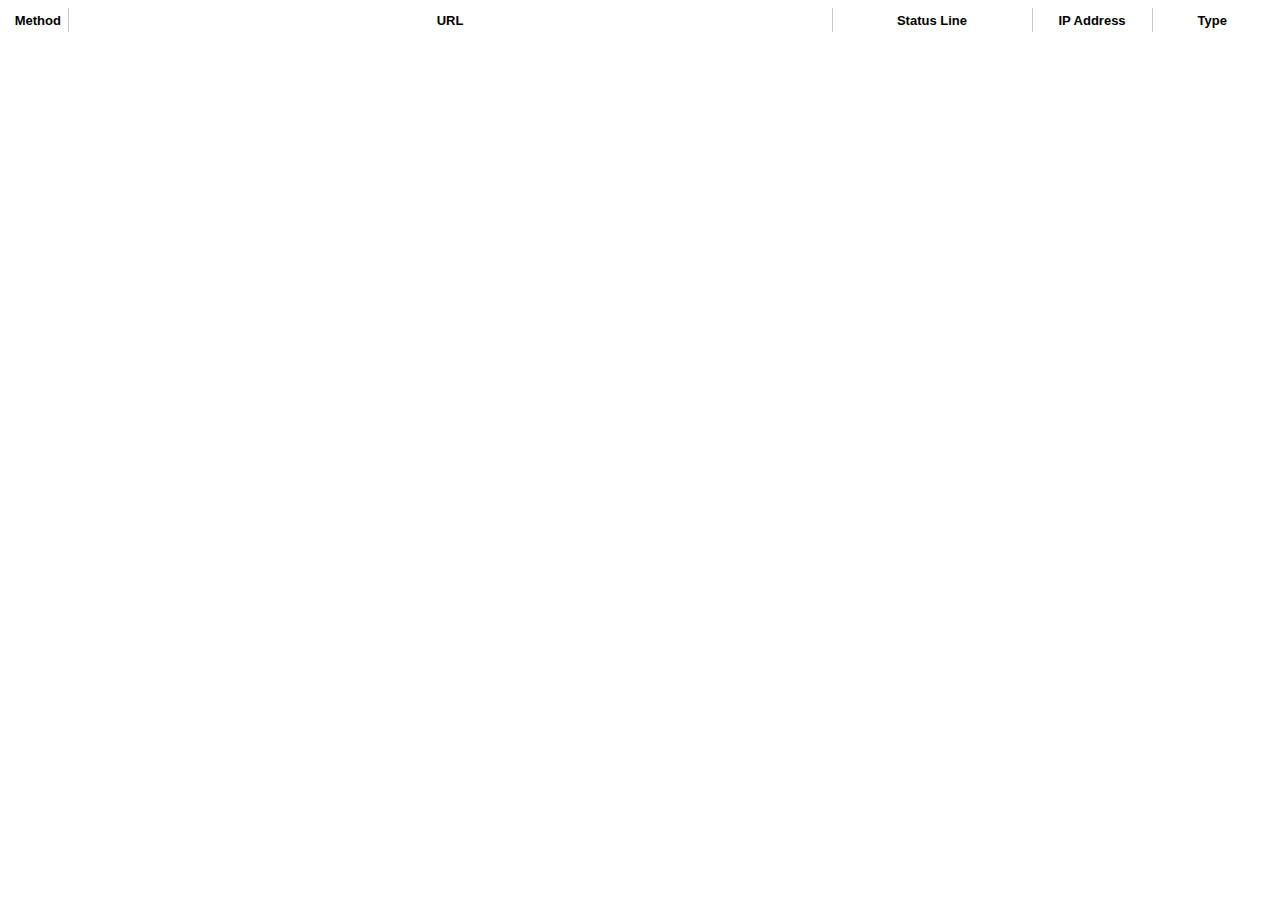
<file: Proxy-Switcher-and-Manager/data/log/index.html>
<!DOCTYPE html>
<html>
  <head>
    <meta http-equiv="Content-Type" content="text/html; charset=UTF-8"/>
    <title>Error Logs :: Proxy Switcher</title>
  </head>
  <body>
    <style>
      body {
        font-family: "Helvetica Neue", Helvetica, Arial, sans-serif;
        font-size: 13px;
      }
      table {
        width: 100%;
        table-layout: fixed;
        border-collapse: collapse;
      }
      tr {
        height: 24px;
      }
      tbody tr:nth-child(odd) {
        background-color: #efefef;
      }
      th {
        border: none;
      }
      td {
        overflow: hidden;
        text-overflow: ellipsis;
        white-space: nowrap;
      }
      td:not(:nth-child(2)) {
        text-align: center;
      }
      td:nth-child(2) {
        text-indent: 10px;
      }
    </style>
    <table>
      <colgroup>
        <col width="60" style="border-right: solid 1px #ccc;">
        <col style="border-right: solid 1px #ccc;">
        <col width="200px">
        <col width="120" style="border-left: solid 1px #ccc; border-right: solid 1px #ccc;">
        <col width="120">
      </colgroup>
      <thead>
        <tr>
          <th>Method</th>
          <th>URL</th>
          <th>Status Line</th>
          <th>IP Address</th>
          <th>Type</th>
        </tr>
      </thead>
      <tbody></tbody>
    </table>
    <script src="index.js"></script>
  </body>
</html>
</file>
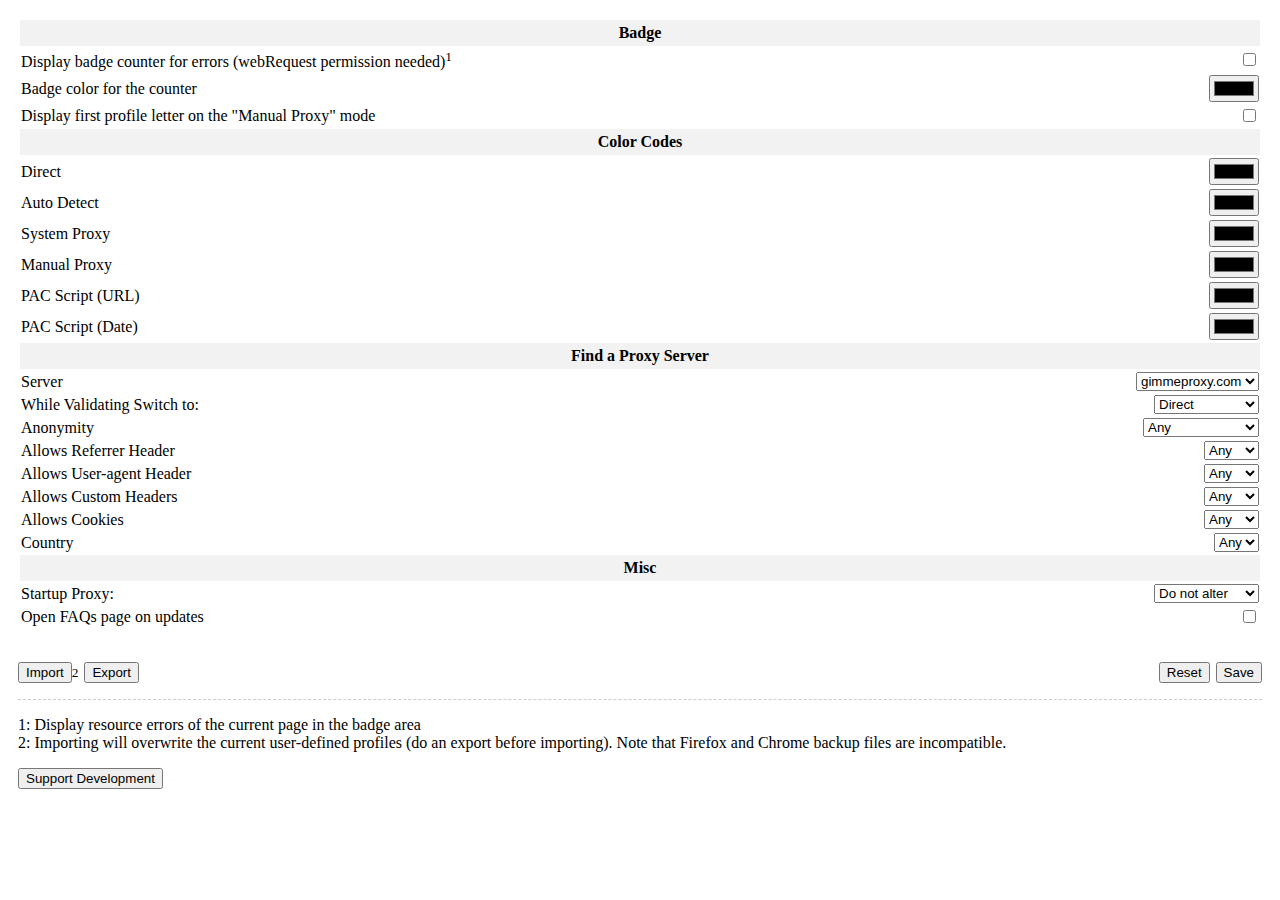
<file: Proxy-Switcher-and-Manager/data/options/index.html>
<!DOCTYPE html>
<html>
  <head>
    <meta http-equiv="Content-Type" content="text/html; charset=UTF-8"/>
    <title>Proxy Switcher and Manager :: Options</title>
    <style>
      body {
        min-width: 500px;
        padding: 10px;
      }
      table {width: 100%;}
      th {
        background-color: rgba(0, 0, 0, 0.05);
        height: 24px;
      }
      hr {
        border: none;
        border-top: dashed 1px #ccc;
        padding: 0;
        margin: 0;
      }
      td:first-child {
        text-align: left;
      }
      td:last-child {
        text-align: right;
        white-space: nowrap;
      }
      button:not(:first-child) {
        margin-left: 6px;
      }
    </style>
  </head>
  <body>
    <table>
      <thead>
        <tr>
          <th colspan="2">Badge</th>
        </tr>
      </thead>
      <tbody>
        <tr>
          <td><label for="counter">Display badge counter for errors (webRequest permission needed)</label><sup>1</sup></td>
          <td><input type="checkbox" id="counter"></td>
        </tr>
        <tr>
          <td><label for="color">Badge color for the counter</label></td>
          <td><input type="color" id="color"></td>
        </tr>
        <tr>
          <td><label for="text">Display first profile letter on the "Manual Proxy" mode</label></td>
          <td><input type="checkbox" id="text"></td>
        </tr>
      </tbody>
      <thead>
        <tr>
          <th colspan="2">Color Codes</th>
        </tr>
      </thead>
      <tbody>
        <tr>
          <td>Direct</td>
          <td><input type="color" id="color-direct"></td>
        </tr>
        <tr>
          <td>Auto Detect</td>
          <td><input type="color" id="color-auto_detect"></td>
        </tr>
        <tr>
          <td>System Proxy</td>
          <td><input type="color" id="color-system"></td>
        </tr>
        <tr>
          <td>Manual Proxy</td>
          <td><input type="color" id="color-fixed_servers"></td>
        </tr>
        <tr>
          <td>PAC Script (URL)</td>
          <td><input type="color" id="color-pac_script_url"></td>
        </tr>
        <tr>
          <td>PAC Script (Date)</td>
          <td><input type="color" id="color-pac_script_data"></td>
        </tr>
      </tbody>
      <thead>
        <tr>
          <th colspan="2">Find a Proxy Server</th>
        </tr>
      </thead>
      <tbody>
        <tr>
          <td>Server</td>
          <td><select id="server">
            <option value="https://gimmeproxy.com/api/getProxy">gimmeproxy.com</option>
            <option value="https://api.getproxylist.com/proxy">getproxylist.com</option>
          </select></td>
        </tr>
        <tr>
          <td>While Validating Switch to:</td>
          <td><select id="validate-mode">
            <option value="direct">Direct</option>
            <option value="auto_detect">Auto Detect</option>
            <option value="system">System Proxy</option>
            <option value="fixed_servers">Manual Proxy</option>
          </select></td>
        </tr>
        <tr>
          <td>Anonymity</td>
          <td><select id="anonymity">
            <option value="">Any</option>
            <option value="transparent">Transparent</option>
            <option value="anonymous">Anonymous</option>
            <option value="high anonymity">High Anonymity</option>
          </select></td>
        </tr>
        <tr>
          <td>Allows Referrer Header</td>
          <td><select id="allowsRefererHeader">
            <option value="">Any</option>
            <option value="true">True</option>
            <option value="false">False</option>
          </select></td>
        </tr>
        <tr>
          <td>Allows User-agent Header</td>
          <td><select id="allowsUserAgentHeader">
            <option value="">Any</option>
            <option value="true">True</option>
            <option value="false">False</option>
          </select></td>
        </tr>
        <tr>
          <td>Allows Custom Headers</td>
          <td><select id="allowsCustomHeaders">
            <option value="">Any</option>
            <option value="true">True</option>
            <option value="false">False</option>
          </select></td>
        </tr>
        <tr>
          <td>Allows Cookies</td>
          <td><select id="allowsCookies">
            <option value="">Any</option>
            <option value="true">True</option>
            <option value="false">False</option>
          </select></td>
        </tr>
        <tr>
          <td>Country</td>
          <td><select id="country">
            <option value="">Any</option>
            <option value="US">US</option>
            <option value="BR">BR</option>
            <option value="ID">ID</option>
            <option value="CN">CN</option>
            <option value="RU">RU</option>
            <option value="BD">BD</option>
            <option value="IN">IN</option>
            <option value="UA">UA</option>
            <option value="IT">IT</option>
          </select></td>
        </tr>

      </tbody>
      <thead>
        <tr>
          <th colspan="2">Misc</th>
        </tr>
      </thead>
      <tbody>
        <tr>
          <td>Startup Proxy:</td>
          <td><select id="startup-proxy">
            <option value="no">Do not alter</option>
            <option value="direct">Direct</option>
            <option value="auto_detect">Auto Detect</option>
            <option value="system">System Proxy</option>
          </select></td>
        </tr>
        <tr>
          <td><label for="faqs">Open FAQs page on updates</label></td>
          <td><input type="checkbox" id="faqs"></td>
        </tr>
      </tbody>
    </table>

    <p style="display: flex; align-items: flex-end;">

    </p>
    <p style="display: flex; align-items: center;">
      <button id="import">Import</button><sup>2</sup>
      <button id="export">Export</button>
      <span style="flex: 1;"></span>
      <span id="toast"></span>&nbsp;<button id="reset">Reset</button>
      <button id="save">Save</button>
    </p>
    <hr>
    <p>
      1: Display resource errors of the current page in the badge area
      <br>
      2: Importing will overwrite the current user-defined profiles (do an export before importing). Note that Firefox and Chrome backup files are incompatible.
    </p>
    <div>
      <button id="support">Support Development</button>
    </div>
    <script src="index.js"></script>
  </body>
</html>
</file>
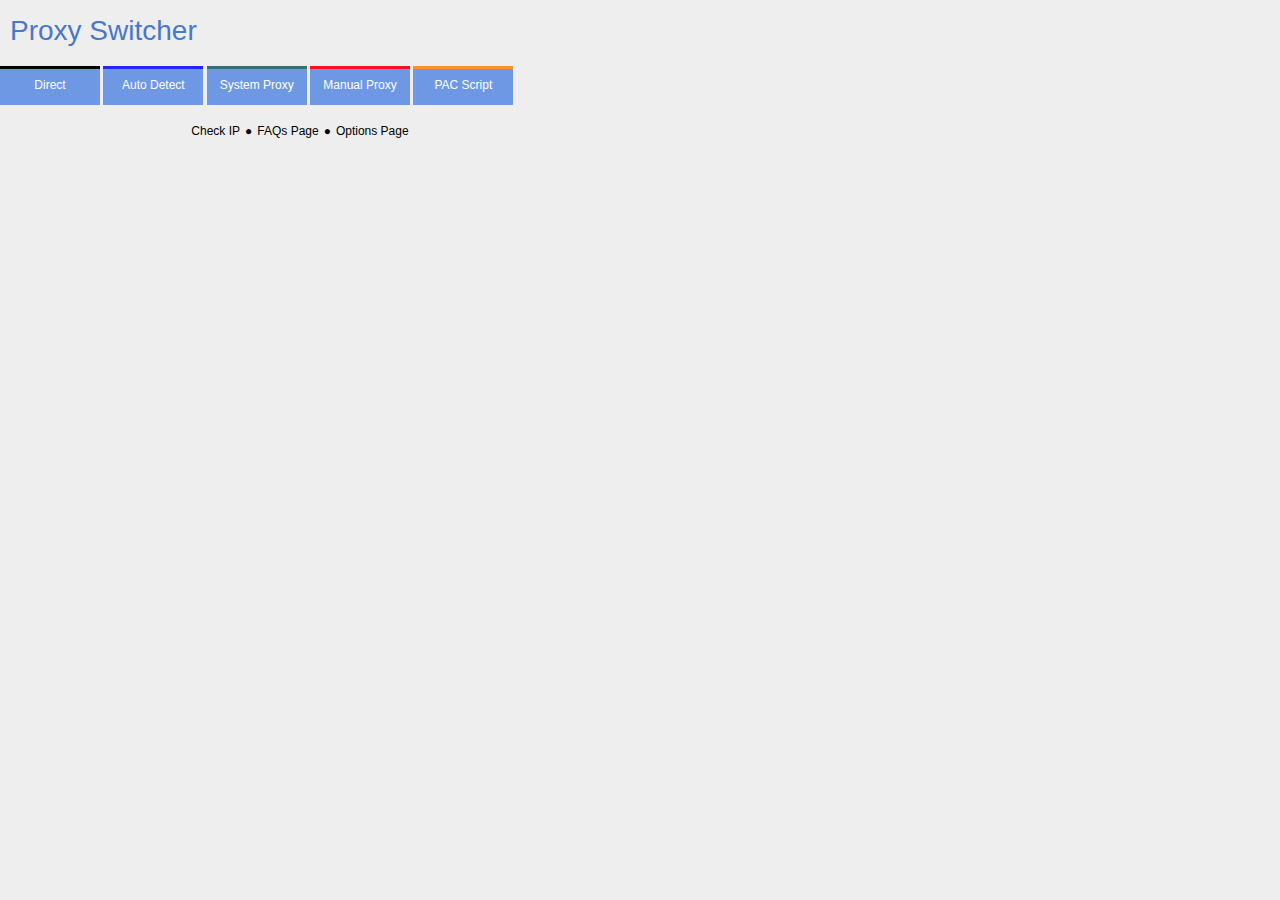
<file: Proxy-Switcher-and-Manager/data/panel/index.html>
<!DOCTYPE html>
<html>
  <head>
    <meta http-equiv="Content-Type" content="text/html; charset=UTF-8"/>
    <meta name="viewport" content="width=device-width, initial-scale=1">
    <link rel="stylesheet" href="index.css">
  </head>
  <body>
    <div id="toolbar">
      <h1>Proxy Switcher</h1><span></span>
    </div>
    <ul id="tabs">
      <label title="Select with Ctrl + 1 or Command + 1">
        <input type="radio" name="tabs">
        <li data-mode="direct" class="no-proxy" data-open="others">Direct</li>
      </label>
      <label title="Select with Ctrl + 2 or Command + 2">
        <input type="radio" name="tabs">
        <li data-mode="auto_detect" class="auto-proxy" data-open="others">Auto Detect</li>
      </label>
      <label title="Select with Ctrl + 3 or Command + 3">
        <input type="radio" name="tabs">
        <li data-mode="system" class="system-proxy" data-open="others">System Proxy</li>
      </label>
      <label title="Select with Ctrl + 4 or Command + 4">
        <input type="radio" name="tabs">
        <li data-mode="fixed_servers" class="manual-proxy" data-open="manual">Manual Proxy</li>
      </label>
      <label title="Select with Ctrl + 5 or Command + 5">
        <input type="radio" name="tabs">
        <li data-mode="pac_script" class="pac-proxy" data-open="pac">PAC Script</li>
      </label>
      <div>
        <input type="button" value="Error Log" data-cmd="open-failed-resources" class="hide">
      </div>
    </ul>
    <manual-view class="body hide" id="manual"></manual-view>
    <pac-view class="body hide" id="pac"></pac-view>

    <div class="body hide" id="others">Nothing to Configure!</div>
    <div id="tools">
      <a href="https://webbrowsertools.com/ip-address/" target="_blank">Check IP</a> &#x25cf;
      <a href="https://add0n.com/proxy-switcher.html" target="_blank">FAQs Page</a> &#x25cf;
      <a href="#" id="options">Options Page</a>
    </div>
    <div id=notify></div>
    <div id="private" class="hide">Enable the extension on private mode; "about:addons" -> Proxy Switcher and Manager -> Run in Private Windows</div>

    <script type="module" src="components/manual-view.js"></script>
    <script type="module" src="components/pac-view.js"></script>
    <script src="utils.js"></script>
    <script src="ui.js"></script>
    <script src="firefox-proxy.js"></script>
    <script defer src="proxy.js"></script>
    <script src="toolbar.js"></script>
  </body>
</html>
</file>
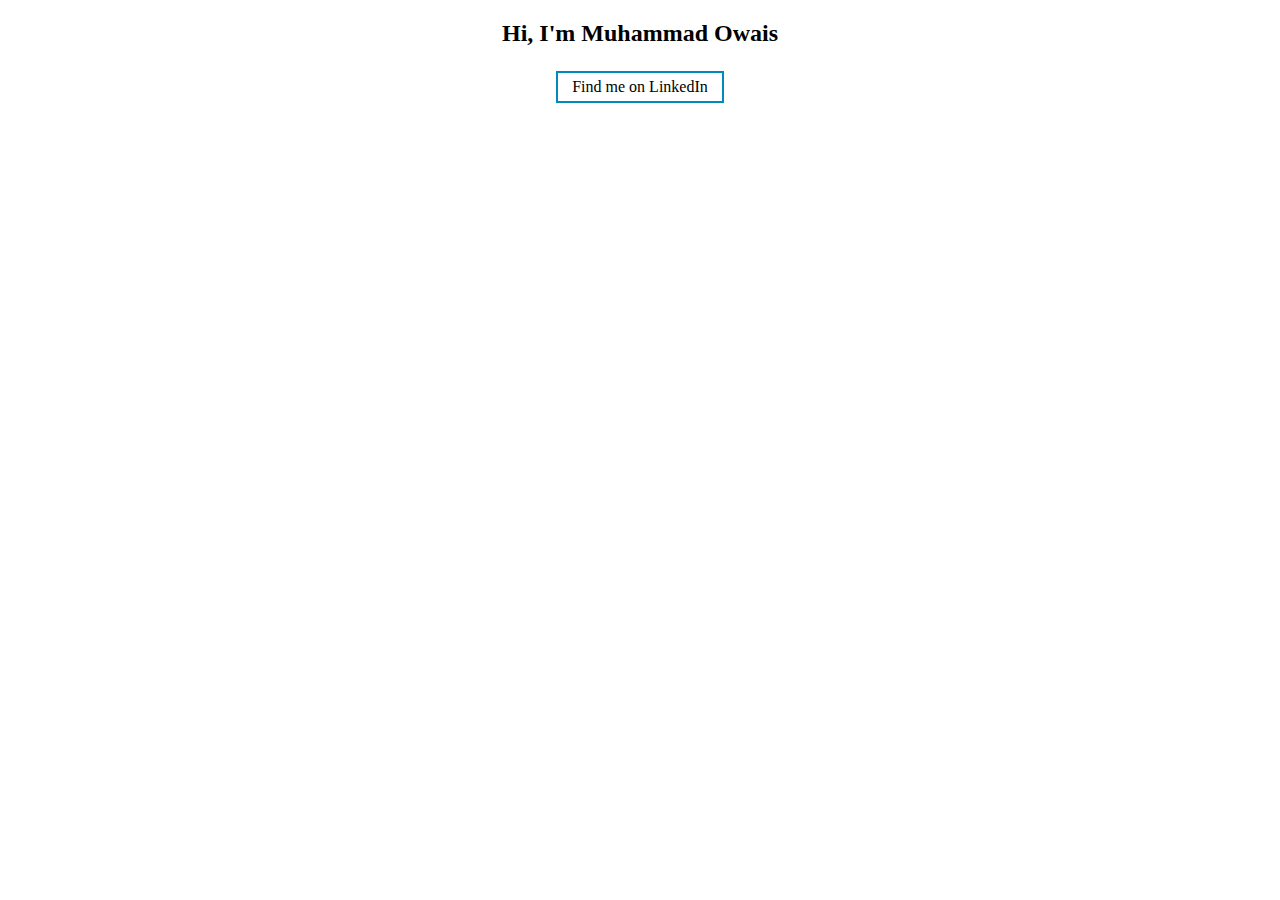
<file: MyFirstExtension/popup.html>
<!doctype html>  
   <html>  
   <head>  
      <title>Muhammmad Owais</title>  
      <script src="popup.js"></script>  
   <style>  
      body{  
         min-width: 200px;  
         text-align: center;  
         font-family: century Gothic;  
         }  
   .button {  
         background-color: #4CAF50;  
         border: none;  
         color: white;  
         padding: 5px 14px;  
         text-align: center;  
         text-decoration: none;  
         display: inline-block;  
         font-size: 16px;  
         margin: 4px 2px;  
         transition-duration: 0.4s;  
         cursor: pointer;  
         }  
      .button2 {  
         background-color: white;  
         color: black;  
         border: 2px solid #008CBA;  
         }  
      .button2:hover {  
         background-color: #008CBA;  
         color: white;  
         }  
      </style>  
   </head>  
   <body>  
      <h2>Hi, I'm <strong>Muhammad Owais</strong></h2>  
      <a href="https://www.linkedin.com/in/mohammad-owais-27635119a" id="checkPage" class="button button2">Find me on LinkedIn</a>  
   </body>  
</html>
</file>
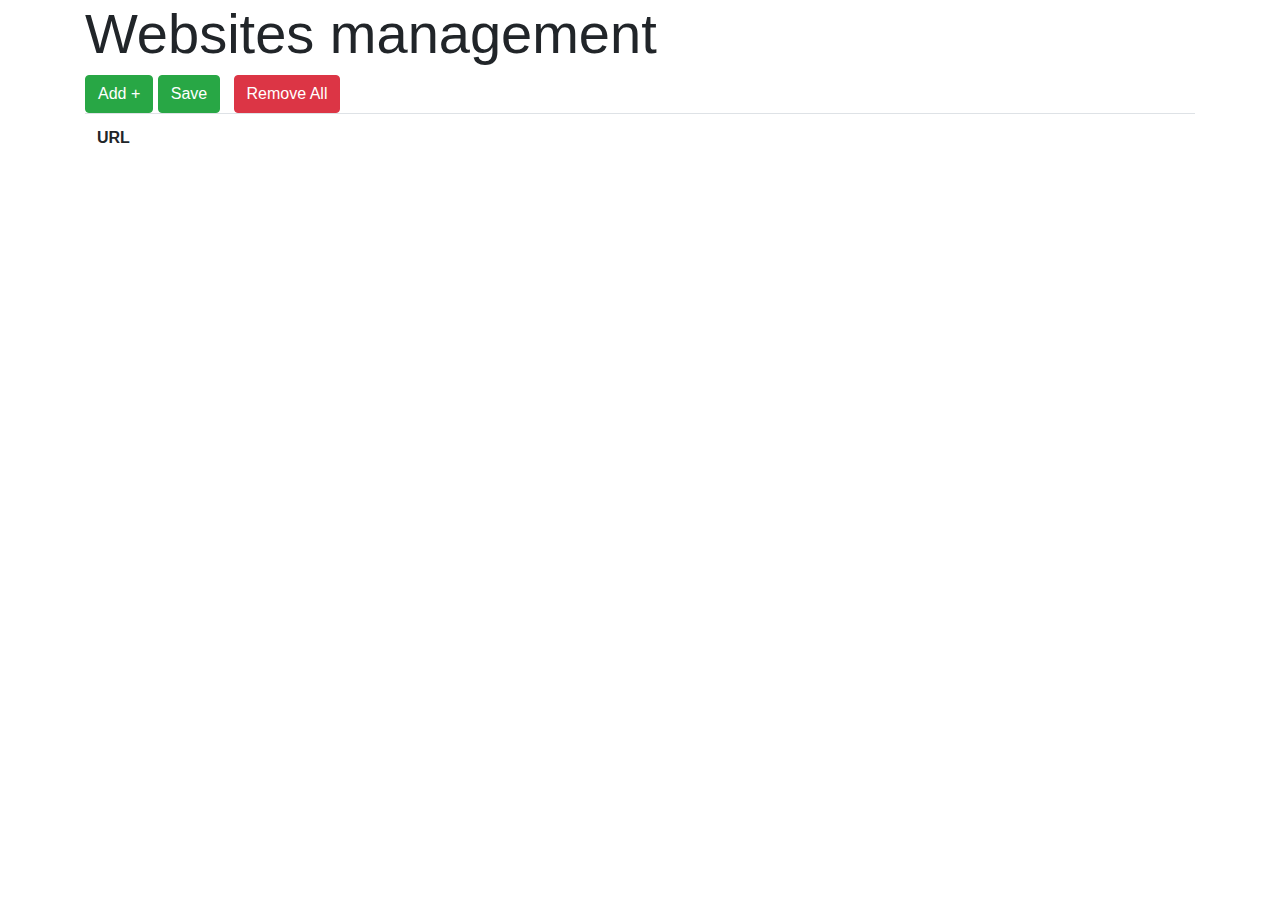
<file: Productivity Blocker Admin/management.html>
<!DOCTYPE html>
<html lang="en">

<head>

  <meta charset="UTF-8">
  <meta http-equiv="X-UA-Compatible" content="IE=edge">
  <meta name="viewport" content="width=device-width, initial-scale=1.0">
  <link rel="stylesheet" href="https://maxcdn.bootstrapcdn.com/bootstrap/4.0.0/css/bootstrap.min.css"
    integrity="sha384-Gn5384xqQ1aoWXA+058RXPxPg6fy4IWvTNh0E263XmFcJlSAwiGgFAW/dAiS6JXm" crossorigin="anonymous">
    <link rel="stylesheet" href="https://cdnjs.cloudflare.com/ajax/libs/font-awesome/4.7.0/css/font-awesome.min.css">
  <title>URL MANAGEMENT</title>

  
  <!-- <script src="https://www.gstatic.com/firebasejs/7.9.3/firebase-app.js"></script>-->
  <script src="js/firebase_app.js" ></script>
  <script src="js/firebase_database.js" ></script>
  <!-- <script src="https://www.gstatic.com/firebasejs/7.9.2/firebase-database.js"></script>  -->

  <script src="js/management.js" ></script>
  <script src="js/jquery-3.6.0.min.js" ></script>
  <!-- JQUERY -->
  
  <script src="https://code.jquery.com/jquery-3.2.1.slim.min.js"
    integrity="sha384-KJ3o2DKtIkvYIK3UENzmM7KCkRr/rE9/Qpg6aAZGJwFDMVNA/GpGFF93hXpG5KkN"
    crossorigin="anonymous"></script>
  <script src="https://cdnjs.cloudflare.com/ajax/libs/popper.js/1.12.9/umd/popper.min.js"
    integrity="sha384-ApNbgh9B+Y1QKtv3Rn7W3mgPxhU9K/ScQsAP7hUibX39j7fakFPskvXusvfa0b4Q"
    crossorigin="anonymous"></script>
  <script src="https://maxcdn.bootstrapcdn.com/bootstrap/4.0.0/js/bootstrap.min.js"
    integrity="sha384-JZR6Spejh4U02d8jOt6vLEHfe/JQGiRRSQQxSfFWpi1MquVdAyjUar5+76PVCmYl"
    crossorigin="anonymous"></script>
</head>

<body  >

<!-- ALERT FOR SAVE  -->

<div id="SaveModal" class="modal" tabindex="-1" role="dialog">
  <div class="modal-dialog" role="document">
    <div class="modal-content">
      <div class="modal-header">
        <h5 class="modal-title">Successfully Saved</h5>
        <button type="button" class="close" data-dismiss="modal" aria-label="Close">
          <span aria-hidden="true">&times;</span>
        </button>
      </div>
      <div class="modal-footer">
        <button type="button" class="btn btn-success" data-dismiss="modal">OK</button>
      </div>
    </div>
  </div>
</div>



<!-- MODAL -->

<div id="Modal" class="modal" tabindex="-1" role="dialog">
  <div class="modal-dialog" role="document">
    <div class="modal-content">
      <div class="modal-header">
        <h5 class="modal-title">Are you sure?</h5>
        <button type="button" class="close" data-dismiss="modal" aria-label="Close">
          <span aria-hidden="true">&times;</span>
        </button>
      </div>
      <div class="modal-footer">
        <button type="button" id="btnRemoveAll" class="btn btn-danger">Remove All</button>
        <button type="button" class="btn btn-success" data-dismiss="modal">Cancel</button>
      </div>
    </div>
  </div>
</div>






<!-- MODAL END -->


  <div class="container" >
    <h1 class="display-4">Websites management</h1>


  <button class="btn btn-success" id="btn-add-row">Add +</button>
  <button class="btn btn-success" id="btn-save">Save</button>&nbsp;&nbsp;
  
  <button class="btn btn-danger" id="btn-open-modal">Remove All</button>
    <div class="table-container" id="cont">   
    </div>


  </div>

</body>

</html>
</file>
<file: Proxy-Switcher-and-Manager/data/panel/index.css>
body {
  font: 400 13px/24px Roboto,sans-serif;
  background-color: #eee;
  display: flex;
  flex-direction: column;
  padding: 0;
  margin: 0;
  font-size: 12px;
  width: 600px;
}
h1 {
  color: #4877cb;
  font-size: 28px;
  font-weight: normal;
  display: inline-block;
  padding-right: 10px;
}
a {
  outline: none;
}
#toolbar {
  margin: 0 10px;
  overflow: hidden;
  text-overflow: ellipsis;
  white-space: nowrap;
}
#toolbar span {
  color: #a0a0a0;
  text-shadow: 1px 1px #fcffff;
  float: right;
}

#tabs {
  list-style-type: none;
  margin: 0;
  padding: 0;
  position: relative;
}
#tabs li {
  display: inline-block;
  padding: 0 10px;
  text-align: center;
  background-color: #6e98e3;
  color: #fff;
  height: 36px;
  line-height: 32px;
  transform: translate(0, 4px);
  cursor: pointer;
  border-top: 3px solid transparent;
  min-width: 80px;
}
body[data-ready=true] #tabs li {
  transition: all ease 200ms;
}

#tabs li.no-proxy {
  border-top-color: #000;
}
#tabs li.auto-proxy {
  border-top-color: #2124fc;
}
#tabs li.system-proxy {
  border-top-color: #31736b;
}
#tabs li.manual-proxy {
  border-top-color: #fd0e1c;
}
#tabs li.pac-proxy {
  border-top-color: #fb9426;
}
#tabs input:checked ~ li {
  background-color: #fff;
  color: #000;
  box-shadow: 3px 3px 6px 0 rgba(0, 0, 0, .3);
  transform: translate(0, 0);
}
#tabs input[type=radio] {
  display: none;
}
#tabs li:hover {
  transform: translate(0, 0);
}
#tabs>div {
  position: absolute;
  right: 10px;
  top: 0;
  display: flex;
  height: 100%;
  display: flex;
  align-items: center;
}
#tabs>div input {
  border: none;
  background-color: #fd0f1b;
  color: #ffdcdc;
  text-indent: 0;
  cursor: pointer;
  padding: 3px 5px;
  font-size: 12px;
}
#tabs>div input:active {
  background-color: #b5b5b5;
}

#tools {
  height: 60px;
  display: flex;
  align-items: center;
  justify-content: center;
}
#tools a {
  margin: 0 5px;
  text-decoration: none;
  color: #000;
}
#others {
  display: flex;
  align-items: center;
  justify-content: center;
}
#notify {
  position: fixed;
  top: 10px;
  right: 10px;
  z-index: 3;
  max-width: 50vw;
  max-height: 30vh;
  overflow: hidden;
}
#notify>div {
  background-color: #fcf7df;
  border: solid 1px #f9e8c5;
  color: #7f6256;
  padding: 10px;
  margin: 2px 0;
  overflow: hidden;
  text-overflow: ellipsis;
  white-space: nowrap;
}
.body {
  background-color: #fff;
  width: calc(100% - 20px);
  flex: 1;
  z-index: 2;
  padding: 10px;
  min-height: 100px;
}
.modify input {
  display: inline-block;
  width: 40px;
  margin-left: -1px;
  background-position: center center;
  background-repeat: no-repeat;
  border-width: 1px;
  border-style: solid;
  color: #fff;
  cursor: pointer;
}
.modify input:hover {
  opacity: 0.9;
}
.modify input:first-of-type {
  background-image: url(no.svg);
  background-size: 22px;
  background-color: #eea345;
  border-color: #ec9730;
}
.modify input:last-of-type {
  background-size: 13px;
  background-image: url(ok.svg);
  background-color: #52af52;
  border-color: #43a443;
}
.flex {
  display: flex;
}
.vbox {
  flex-direction: column;
}
.nowrap {
  white-space: nowrap;
}
.wide {
  flex: 1;
}
.hide {
  display: none !important;
}
.disabled {
  opacity: 0.5;
  pointer-events: none;
}
[firefox] {
  display: none;
}
button:disabled,
input[type=button]:disabled {
  background-color: #ddd;
  border-color: #c5c5c5;
  opacity: 1.0;
}
#private {
  background-color: rgba(0, 0, 0, 0.8);
  color: #fff;
  position: absolute;
  top: 0;
  left: 0;
  width: 100vw;
  height: 100vh;
  display: flex;
  align-items: center;
  justify-content: center;
  z-index: 100;
  padding: 30px;
  box-sizing: border-box;
}
</file>
